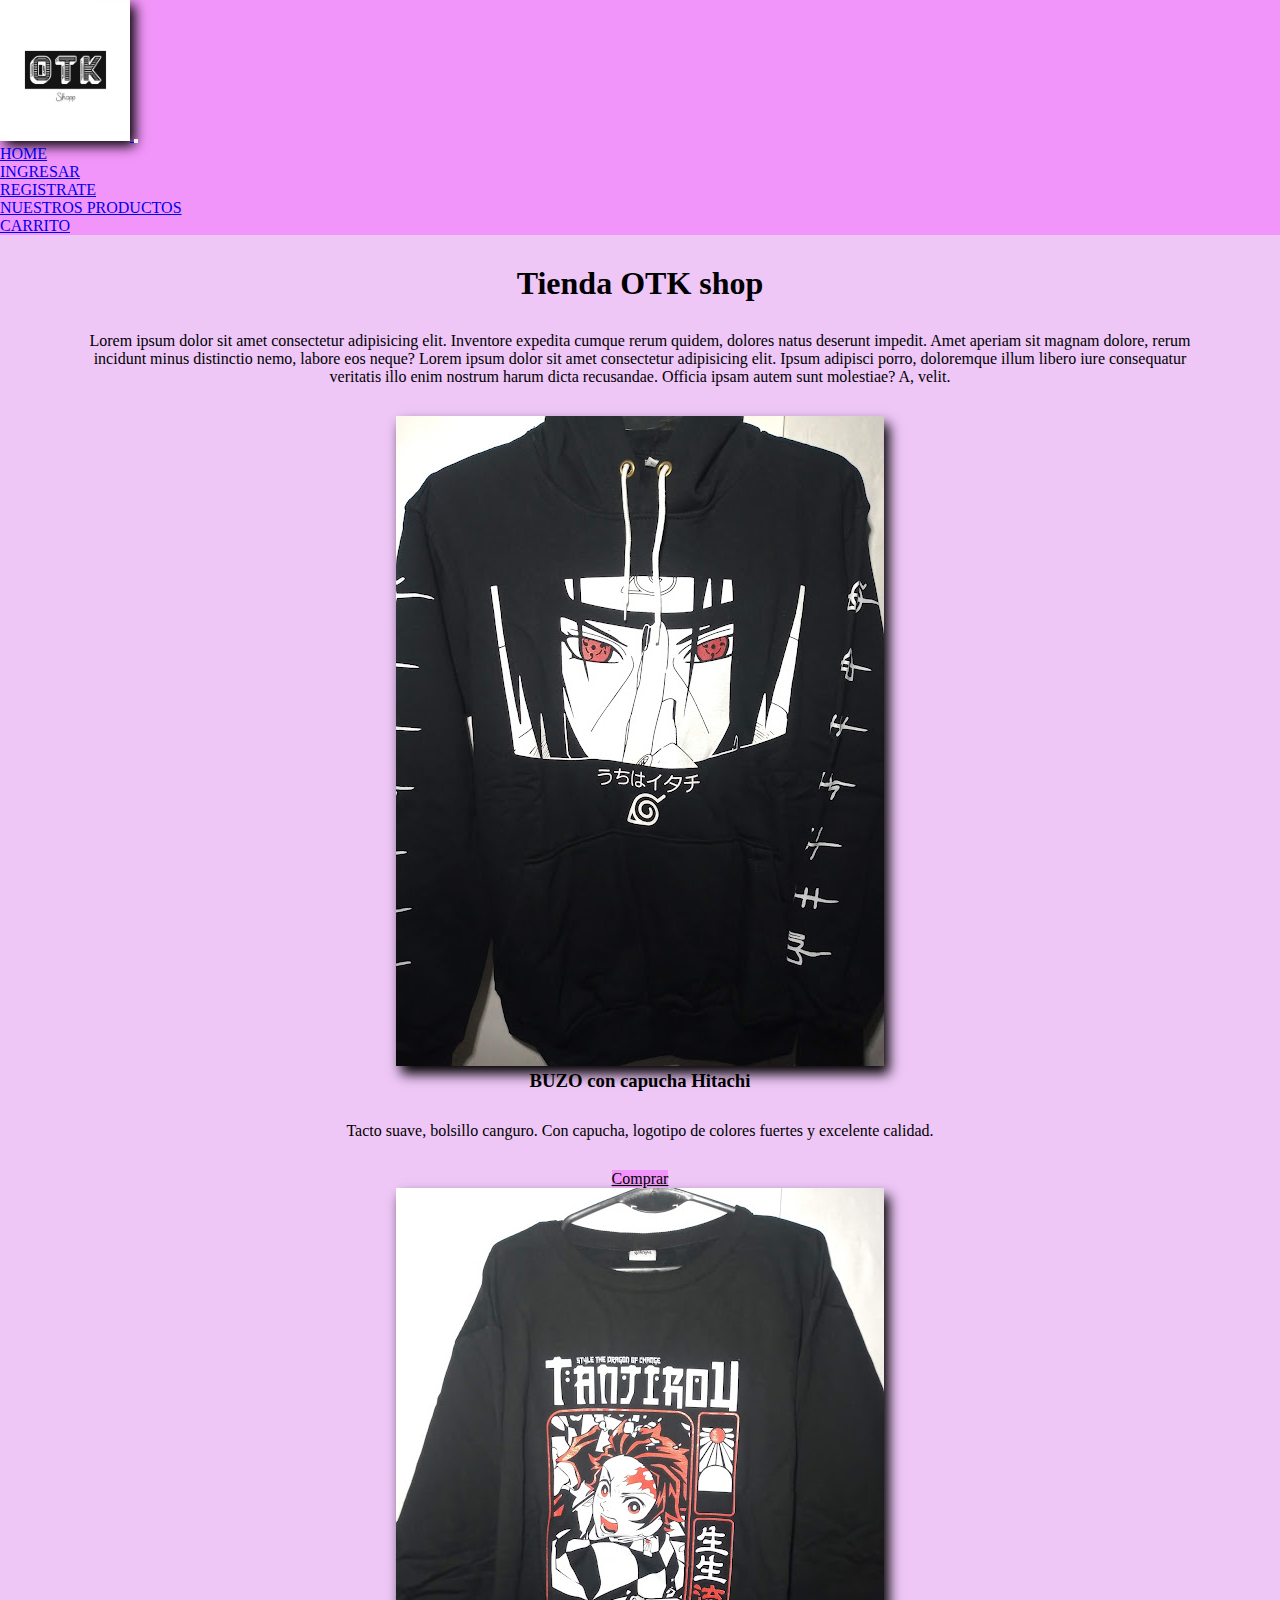
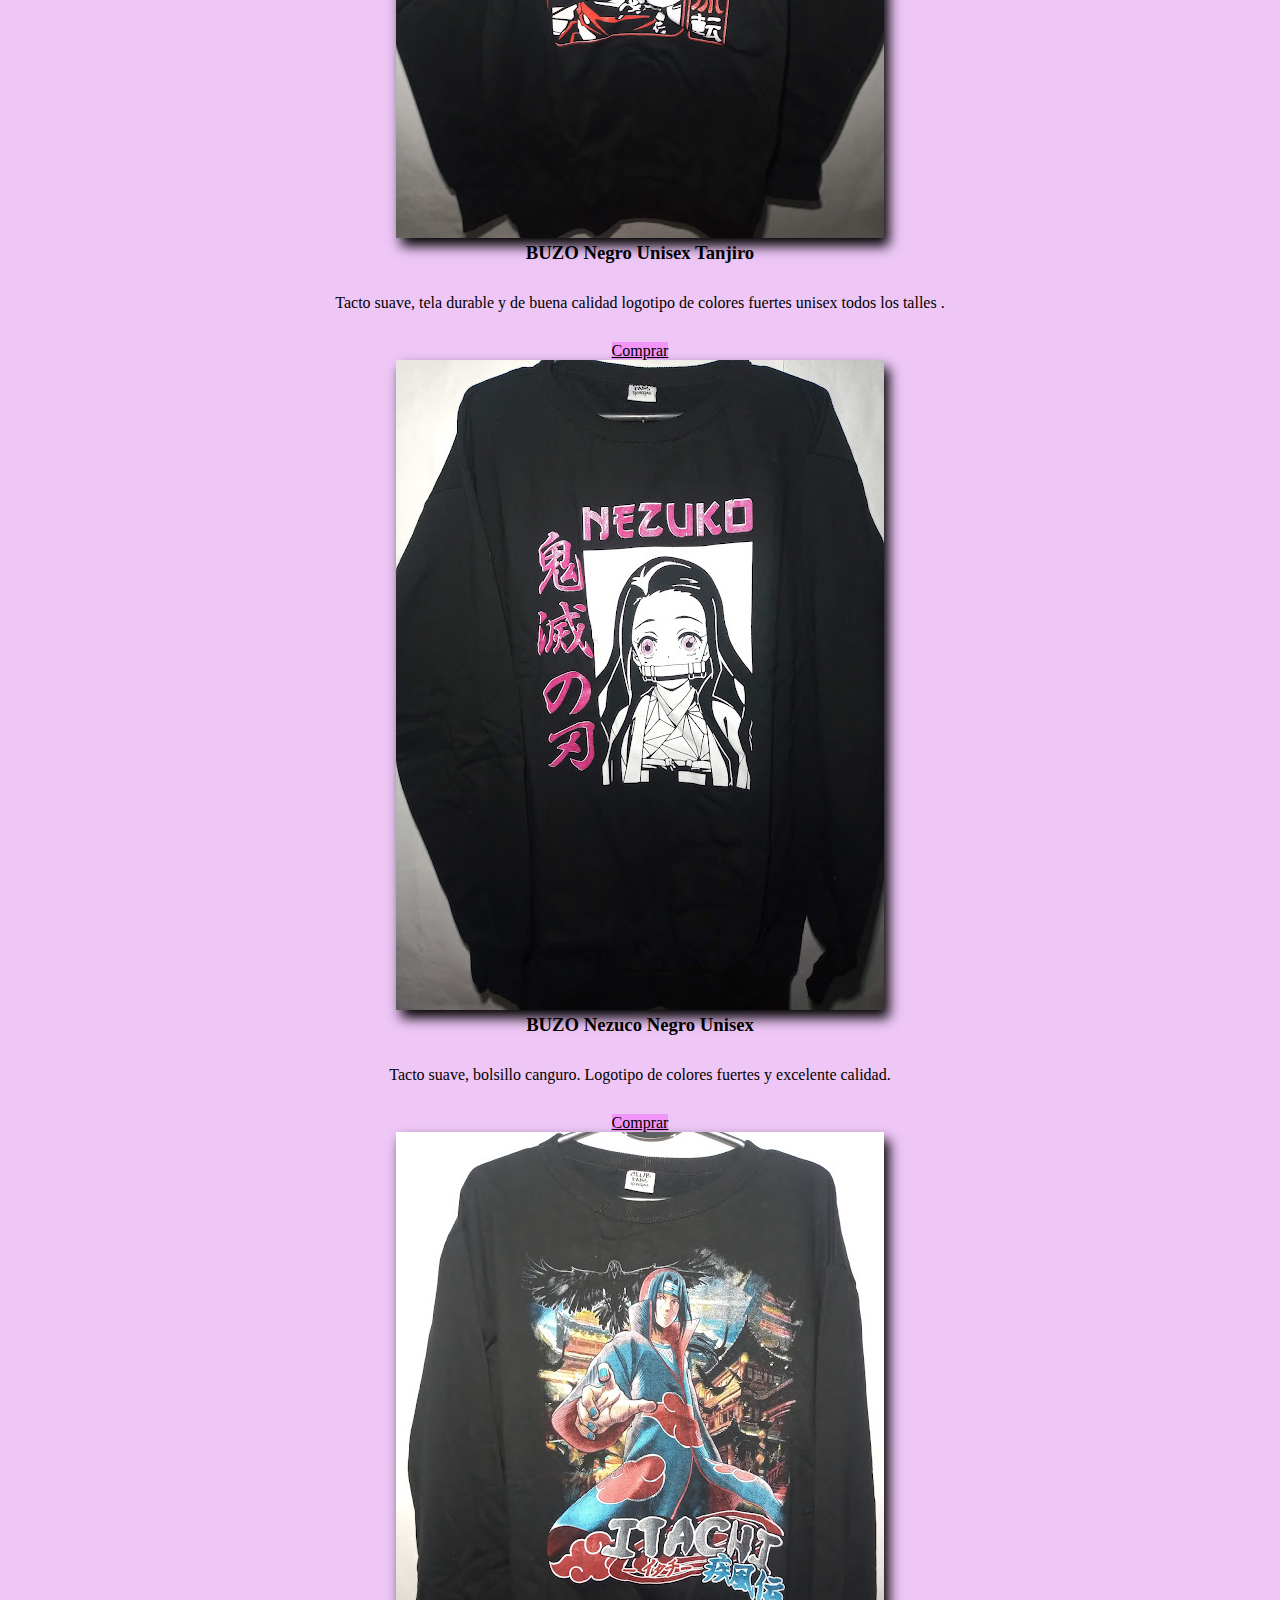
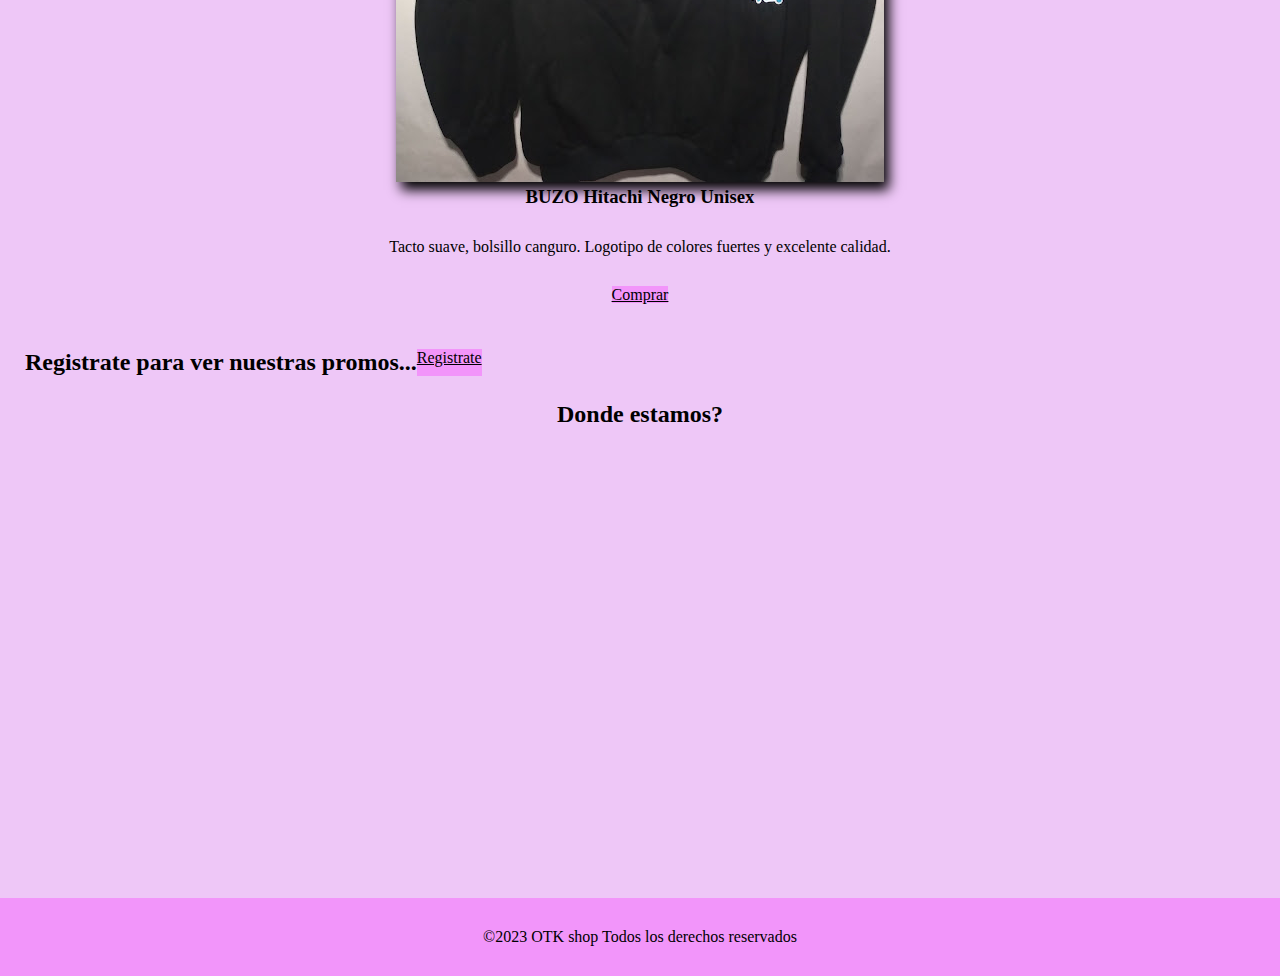
<file: index.html>
<!DOCTYPE html>
<html lang="es">

<head>
    <meta charset="UTF-8">
    <meta name="viewport" content="width=device-width, initial-scale=1.0">
    <!-- BOOSTRAPT -->
    <link href="https://cdn.jsdelivr.net/npm/bootstrap@5.3.2/dist/css/bootstrap.min.css" rel="stylesheet"
        integrity="sha384-T3c6CoIi6uLrA9TneNEoa7RxnatzjcDSCmG1MXxSR1GAsXEV/Dwwykc2MPK8M2HN" crossorigin="anonymous">
    <link rel="stylesheet" href="css/estilo.css">
    <title>Tienda OTK shop</title>
    
</head>

<body>

    <header>
        <!-- NAVBAR CON BOOTSTRAP -->
        <nav class="navbar navbar-expand-lg  navegacion">
            <div class="container-fluid">
                <a class="navbar-brand" href="#">
                    <img class="logoOtk" src="img/logootk.jpg" alt="logo otk">
                </a>
                <button class="navbar-toggler" type="button" data-bs-toggle="collapse" data-bs-target="#navbarNav"
                    aria-controls="navbarNav" aria-expanded="false" aria-label="Toggle navigation">
                    <span class="navbar-toggler-icon"></span>
                </button>
                <div class="collapse navbar-collapse" id="navbarNav">
                    <ul class="navbar-nav ms-auto menuOtk">
                        <li class="nav-item">
                            <a class="nav-link active" aria-current="page" href="index.html">Home</a>
                        </li>
                        <li class="nav-item">
                            <a class="nav-link" href="./views/login.html"> Ingresar</a>
                        </li>
                        <li class="nav-item">
                            <a class="nav-link" href="./views/register.html"> Registrate </a>
                        </li>
                        <li class="nav-item">
                            <a class="nav-link" href="./views/productos.html"> Nuestros productos</a>
                        </li>
                        <li class="nav-item">
                            <a class="nav-link" href="./views/carrito.html"> Carrito </a>
                        </li>
                    </ul>
                </div>
            </div>
        </nav>


    </header>




    <main>
        <h1>Tienda OTK shop</h1>

        <p>Lorem ipsum dolor sit amet consectetur adipisicing elit. Inventore expedita cumque rerum quidem, dolores
            natus deserunt impedit. Amet aperiam sit magnam dolore, rerum incidunt minus distinctio nemo, labore eos
            neque? Lorem ipsum dolor sit amet consectetur adipisicing elit. Ipsum adipisci porro, doloremque illum
            libero iure consequatur veritatis illo enim nostrum harum dicta recusandae. Officia ipsam autem sunt
            molestiae? A, velit.</p>

        <div class="container-fluid">
            <div class="row">
                <div class="card col-xl-3 col-md-6  col-sm-12">
                    <img src="img/IMG_20211005_202024401.jpg" class="card-img-top imagenCard" alt="buzo hitachi">
                    <div class="card-body">
                        <h3 class="card-title"> BUZO con capucha Hitachi </h3>
                        <p class="card-text"> Tacto suave, bolsillo canguro. Con capucha, logotipo de colores fuertes y
                            excelente calidad.</p>
                        <a href="#" class="btn btnButton"> Comprar </a>
                    </div>
                </div>

                <div class="card col-xl-3 col-md-6  col-sm-12">
                    <img src="img/IMG_20211005_205434351.jpg" class="card-img-top imagenCard" alt="buzo tanjiro">
                    <div class="card-body">
                        <h3 class="card-title"> BUZO Negro Unisex Tanjiro </h3>
                        <p class="card-text"> Tacto suave, tela durable y de buena calidad logotipo de colores fuertes
                            unisex todos los talles .</p>
                        <a href="#" class="btn btnButton"> Comprar </a>
                    </div>
                </div>

                <div class="card  col-xl-3 col-md-6  col-sm-12">
                    <img src="img/IMG_20211005_205528919.jpg" class="card-img-top imagenCard" alt="buzo nezuco">
                    <div class="card-body">
                        <h3 class="card-title"> BUZO Nezuco Negro Unisex </h3>
                        <p class="card-text"> Tacto suave, bolsillo canguro. Logotipo de colores fuertes y excelente
                            calidad.</p>
                        <a href="#" class="btn btnButton"> Comprar </a>
                    </div>
                </div>

                <div class="card col-xl-3 col-md-6  col-sm-12">
                    <img src="img/IMG_20211005_210218574.jpg" class="card-img-top imagenCard" alt="buzo">
                    <div class="card-body">
                        <h3 class="card-title"> BUZO Hitachi Negro Unisex </h3>
                        <p class="card-text"> Tacto suave, bolsillo canguro. Logotipo de colores fuertes y excelente
                            calidad.</p>
                        <a href="#" class="btn btnButton"> Comprar </a>
                    </div>
                </div>

            </div>


        </div>
    </main>
    
   

    <div class="buttonPromo">
        <h2 class="texto"> Registrate para ver nuestras promos... </h2>

       
    <a class="btn btnButton" href="./views/register.html" role="button"> Registrate </a>
    </div>

    <h2> Donde estamos? </h2>

    <iframe
        src="https://www.google.com/maps/embed?pb=!1m14!1m12!1m3!1d6568.0616460849815!2d-58.781257583333385!3d-34.60338208333333!2m3!1f0!2f0!3f0!3m2!1i1024!2i768!4f13.1!5e0!3m2!1ses-419!2sar!4v1697645484502!5m2!1ses-419!2sar"
        width="600" height="450" style="border:0; margin: auto; padding: 10px;" allowfullscreen="" loading="lazy"
        referrerpolicy="no-referrer-when-downgrade"></iframe>



    <footer>
        <p>&copy;2023 OTK shop
            Todos los derechos reservados
        </p>

    </footer>




    <script src="https://cdn.jsdelivr.net/npm/bootstrap@5.3.2/dist/js/bootstrap.bundle.min.js"
        integrity="sha384-C6RzsynM9kWDrMNeT87bh95OGNyZPhcTNXj1NW7RuBCsyN/o0jlpcV8Qyq46cDfL"
        crossorigin="anonymous"></script>

</body>

</html>
</file>
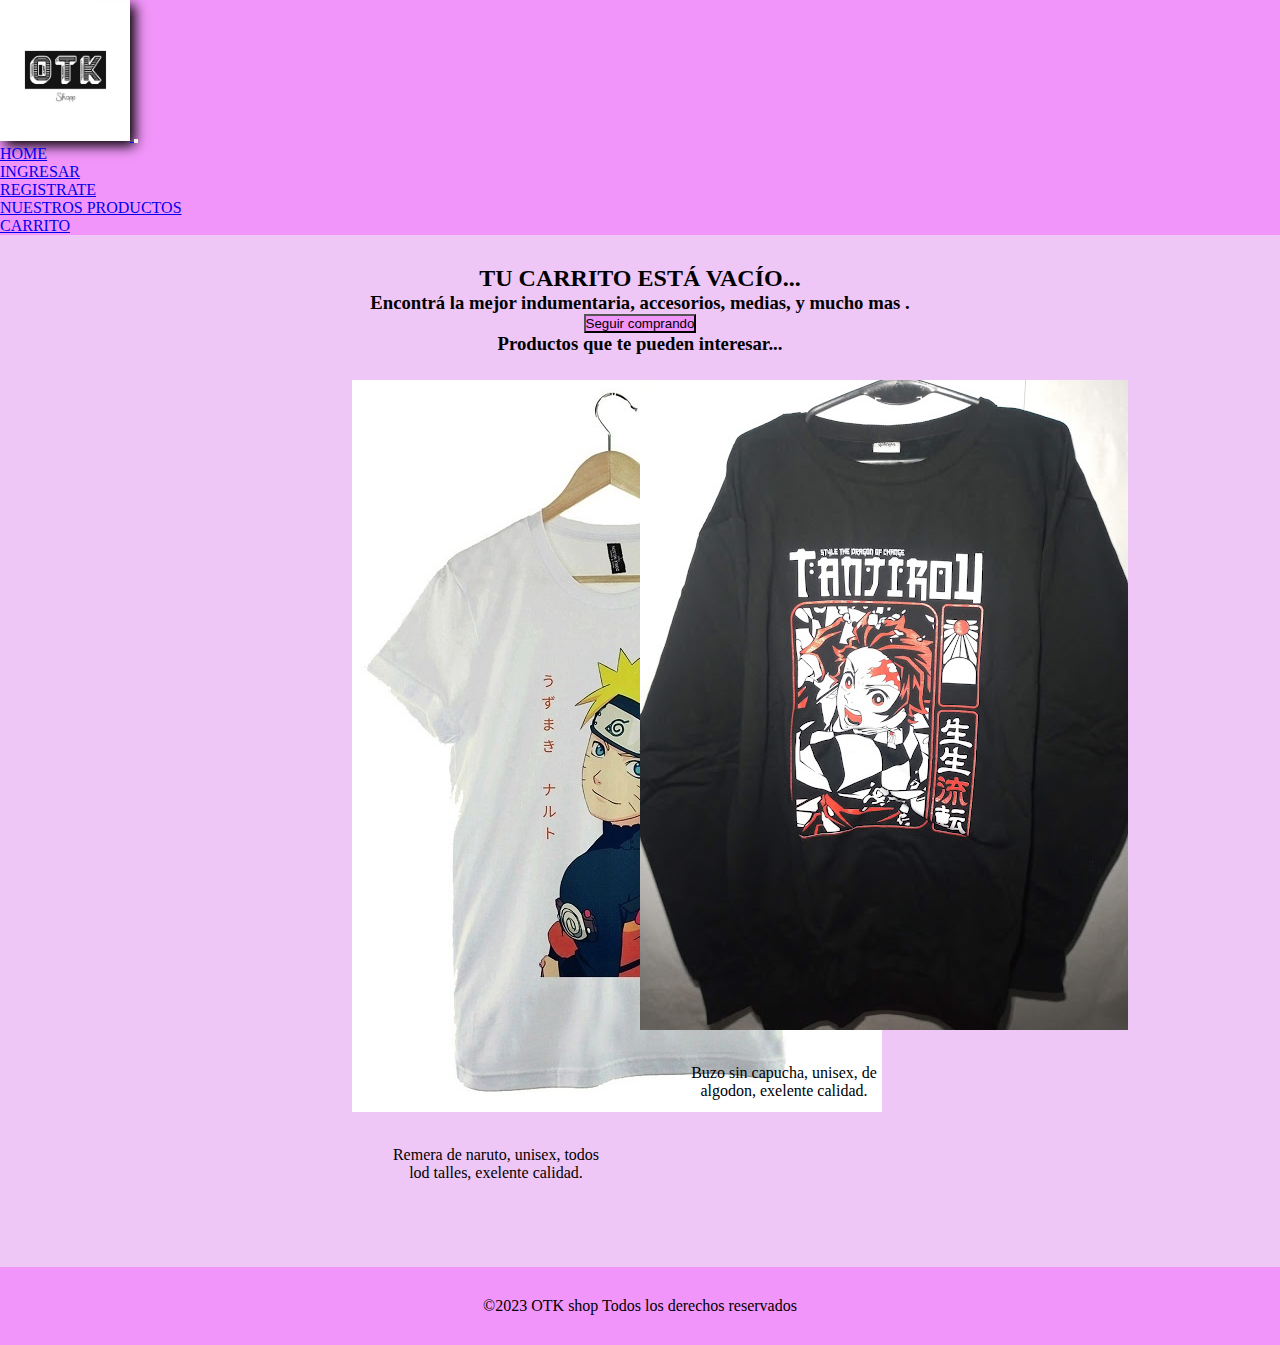
<file: views/carrito.html>
<!DOCTYPE html>
<html lang="es">

<head>
    <meta charset="UTF-8">
    <meta name="viewport" content="width=device-width, initial-scale=1.0">
    <!-- BOOSTRAPT -->
    <link href="https://cdn.jsdelivr.net/npm/bootstrap@5.3.2/dist/css/bootstrap.min.css" rel="stylesheet"
        integrity="sha384-T3c6CoIi6uLrA9TneNEoa7RxnatzjcDSCmG1MXxSR1GAsXEV/Dwwykc2MPK8M2HN" crossorigin="anonymous">

    <link rel="stylesheet" href="../css/estilo.css">
    <title>Carrito</title>
</head>

<body>
    <header>
        <!-- NAVBAR CON BOOTSTRAP -->
        <nav class="navbar navbar-expand-lg  navegacion">
            <div class="container-fluid">
                <a class="navbar-brand" href="#">
                    <img class="logoOtk" src="../img/logootk.jpg" alt="logo otk">
                </a>
                <button class="navbar-toggler" type="button" data-bs-toggle="collapse" data-bs-target="#navbarNav"
                    aria-controls="navbarNav" aria-expanded="false" aria-label="Toggle navigation">
                    <span class="navbar-toggler-icon"></span>
                </button>
                <div class="collapse navbar-collapse" id="navbarNav">
                    <ul class="navbar-nav ms-auto menuOtk">
                        <li class="nav-item">
                            <a class="nav-link active" aria-current="page" href="../index.html">Home</a>
                        </li>
                        <li class="nav-item">
                            <a class="nav-link" href="login.html"> Ingresar</a>
                        </li>
                        <li class="nav-item">
                            <a class="nav-link" href="register.html"> Registrate </a>
                        </li>
                        <li class="nav-item">
                            <a class="nav-link" href="productos.html"> Nuestros productos</a>
                        </li>
                        <li class="nav-item">
                            <a class="nav-link" href="carrito.html"> Carrito </a>
                        </li>
                    </ul>
                </div>
            </div>
        </nav>


    </header>
    <main>
        <h2>TU CARRITO ESTÁ VACÍO...</h2>
        <h3>Encontrá la mejor indumentaria, accesorios, medias, y mucho mas .</h3>
        <button type="button" class="btn btnButton"> Seguir comprando </button>

        <h3> Productos que te pueden interesar...</h3>

        <div class="cardCarrito">
            <div class="card  producInter" style="width: 18rem;">
                <img src="../img/naruto-21.jpg" class="card-img-top" alt="remera de naruto">
                <div class="card-body">
                    <p class="card-text"> Remera de naruto, unisex, todos lod talles, exelente calidad.</p>
                </div>
            </div>

            <div class="card producInter" style="width: 18rem;">
                <img src="../img/IMG_20211005_205434351.jpg" class="card-img-top" alt=" remera de tanjiro">
                <div class="card-body">
                    <p class="card-text"> Buzo sin capucha, unisex, de algodon, exelente calidad.</p>
                </div>
            </div>
        </div>
    </main>

    <footer>
        <p>&copy;2023 OTK shop
            Todos los derechos reservados</p>
    </footer>

    <script src="https://cdn.jsdelivr.net/npm/bootstrap@5.3.2/dist/js/bootstrap.bundle.min.js"
        integrity="sha384-C6RzsynM9kWDrMNeT87bh95OGNyZPhcTNXj1NW7RuBCsyN/o0jlpcV8Qyq46cDfL"
        crossorigin="anonymous"></script>

</body>

</html>
</file>
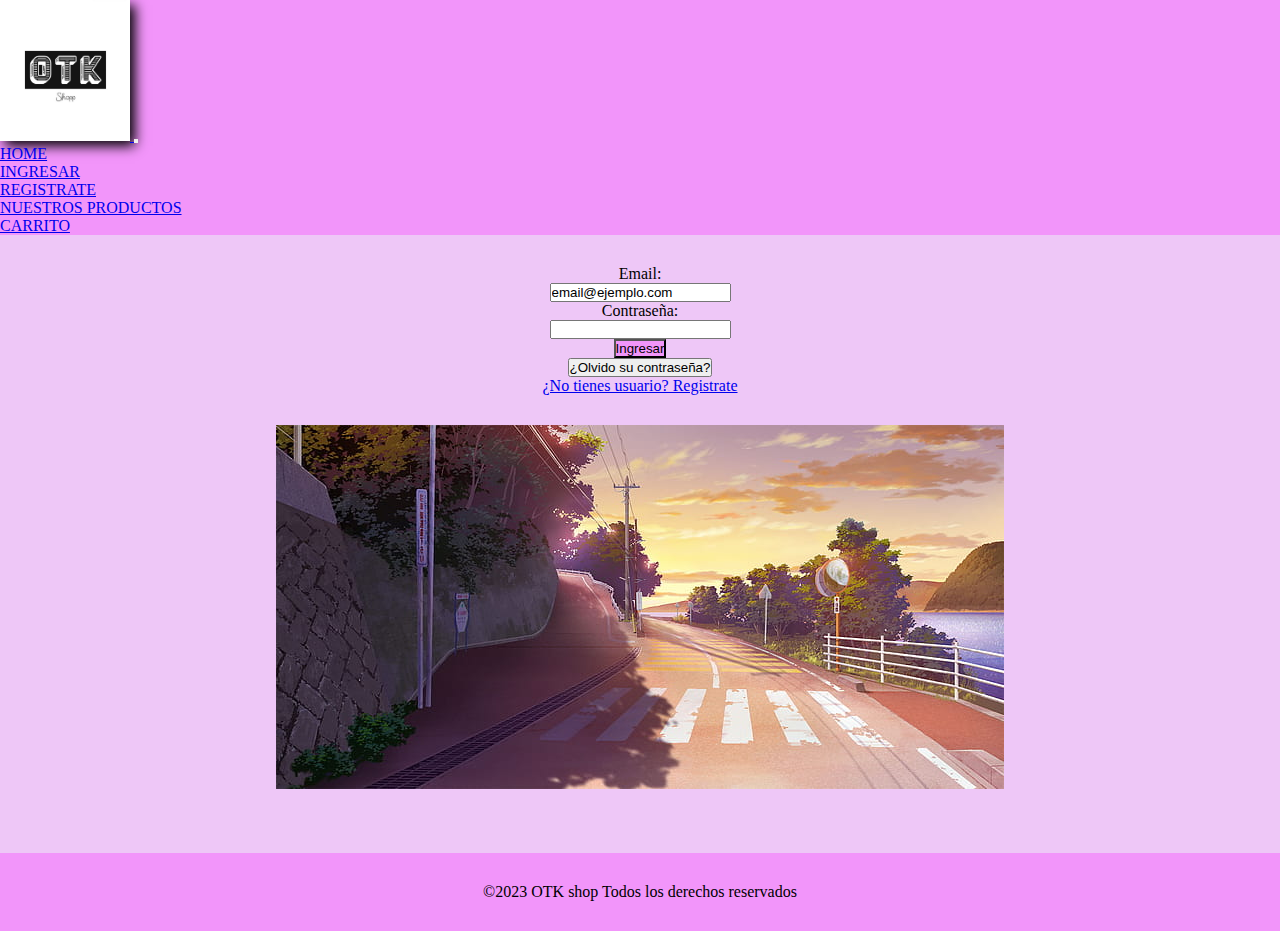
<file: views/login.html>
<!DOCTYPE html>
<html lang="es">

<head>
    <meta charset="UTF-8">
    <meta name="viewport" content="width=device-width, initial-scale=1.0">
    <!-- BOOSTRAPT -->
    <link href="https://cdn.jsdelivr.net/npm/bootstrap@5.3.2/dist/css/bootstrap.min.css" rel="stylesheet"
        integrity="sha384-T3c6CoIi6uLrA9TneNEoa7RxnatzjcDSCmG1MXxSR1GAsXEV/Dwwykc2MPK8M2HN" crossorigin="anonymous">



    <link rel="stylesheet" href="../css/estilo.css">
    <title>Ingresar</title>
</head>

<body>
    <header>
        <!-- NAVBAR CON BOOTSTRAP -->
        <nav class="navbar navbar-expand-lg  navegacion">
            <div class="container-fluid">
                <a class="navbar-brand" href="#">
                    <img class="logoOtk" src="../img/logootk.jpg" alt="logo otk">
                </a>
                <button class="navbar-toggler" type="button" data-bs-toggle="collapse" data-bs-target="#navbarNav"
                    aria-controls="navbarNav" aria-expanded="false" aria-label="Toggle navigation">
                    <span class="navbar-toggler-icon"></span>
                </button>
                <div class="collapse navbar-collapse" id="navbarNav">
                    <ul class="navbar-nav ms-auto menuOtk">
                        <li class="nav-item">
                            <a class="nav-link active" aria-current="page" href="../index.html">Home</a>
                        </li>
                        <li class="nav-item">
                            <a class="nav-link" href="login.html"> Ingresar</a>
                        </li>
                        <li class="nav-item">
                            <a class="nav-link" href="register.html"> Registrate </a>
                        </li>
                        <li class="nav-item">
                            <a class="nav-link" href="productos.html"> Nuestros productos</a>
                        </li>
                        <li class="nav-item">
                            <a class="nav-link" href="carrito.html"> Carrito </a>
                        </li>
                    </ul>
                </div>
            </div>
        </nav>


    </header>

    <main>
        <div class="mb-3 row">
            <label for="staticEmail" class="col-sm-2 col-form-label"> Email: </label>
            <div class="col-sm-10">
                <input type="text" readonly class="form-control" id="staticEmail" value="email@ejemplo.com">
            </div>
        </div>
        <div class="mb-3 row">
            <label for="inputPassword" class="col-sm-2 col-form-label"> Contraseña: </label>
            <div class="col-sm-10">
                <input type="password" class="form-control" id="inputPassword">
            </div>
        </div>
        <div  class="botonLink">
            <button type="button" class="btn btnButton"> Ingresar </button>
            <button type="button" class="btn btn-link"> ¿Olvido su contraseña? </button>
            <a class="btn btn-link" href="../views/register.html" role="button"> ¿No tienes usuario? Registrate </a>
        </div>
        <img src="../img/fondoanime.jpg" class="img-fluid imgLogin" alt=" Fondo anime">


    </main>


    <footer>
        <p>&copy;2023 OTK shop
            Todos los derechos reservados</p>
    </footer>

    <script src="https://cdn.jsdelivr.net/npm/bootstrap@5.3.2/dist/js/bootstrap.bundle.min.js"
        integrity="sha384-C6RzsynM9kWDrMNeT87bh95OGNyZPhcTNXj1NW7RuBCsyN/o0jlpcV8Qyq46cDfL"
        crossorigin="anonymous"></script>
</body>

</html>
</file>
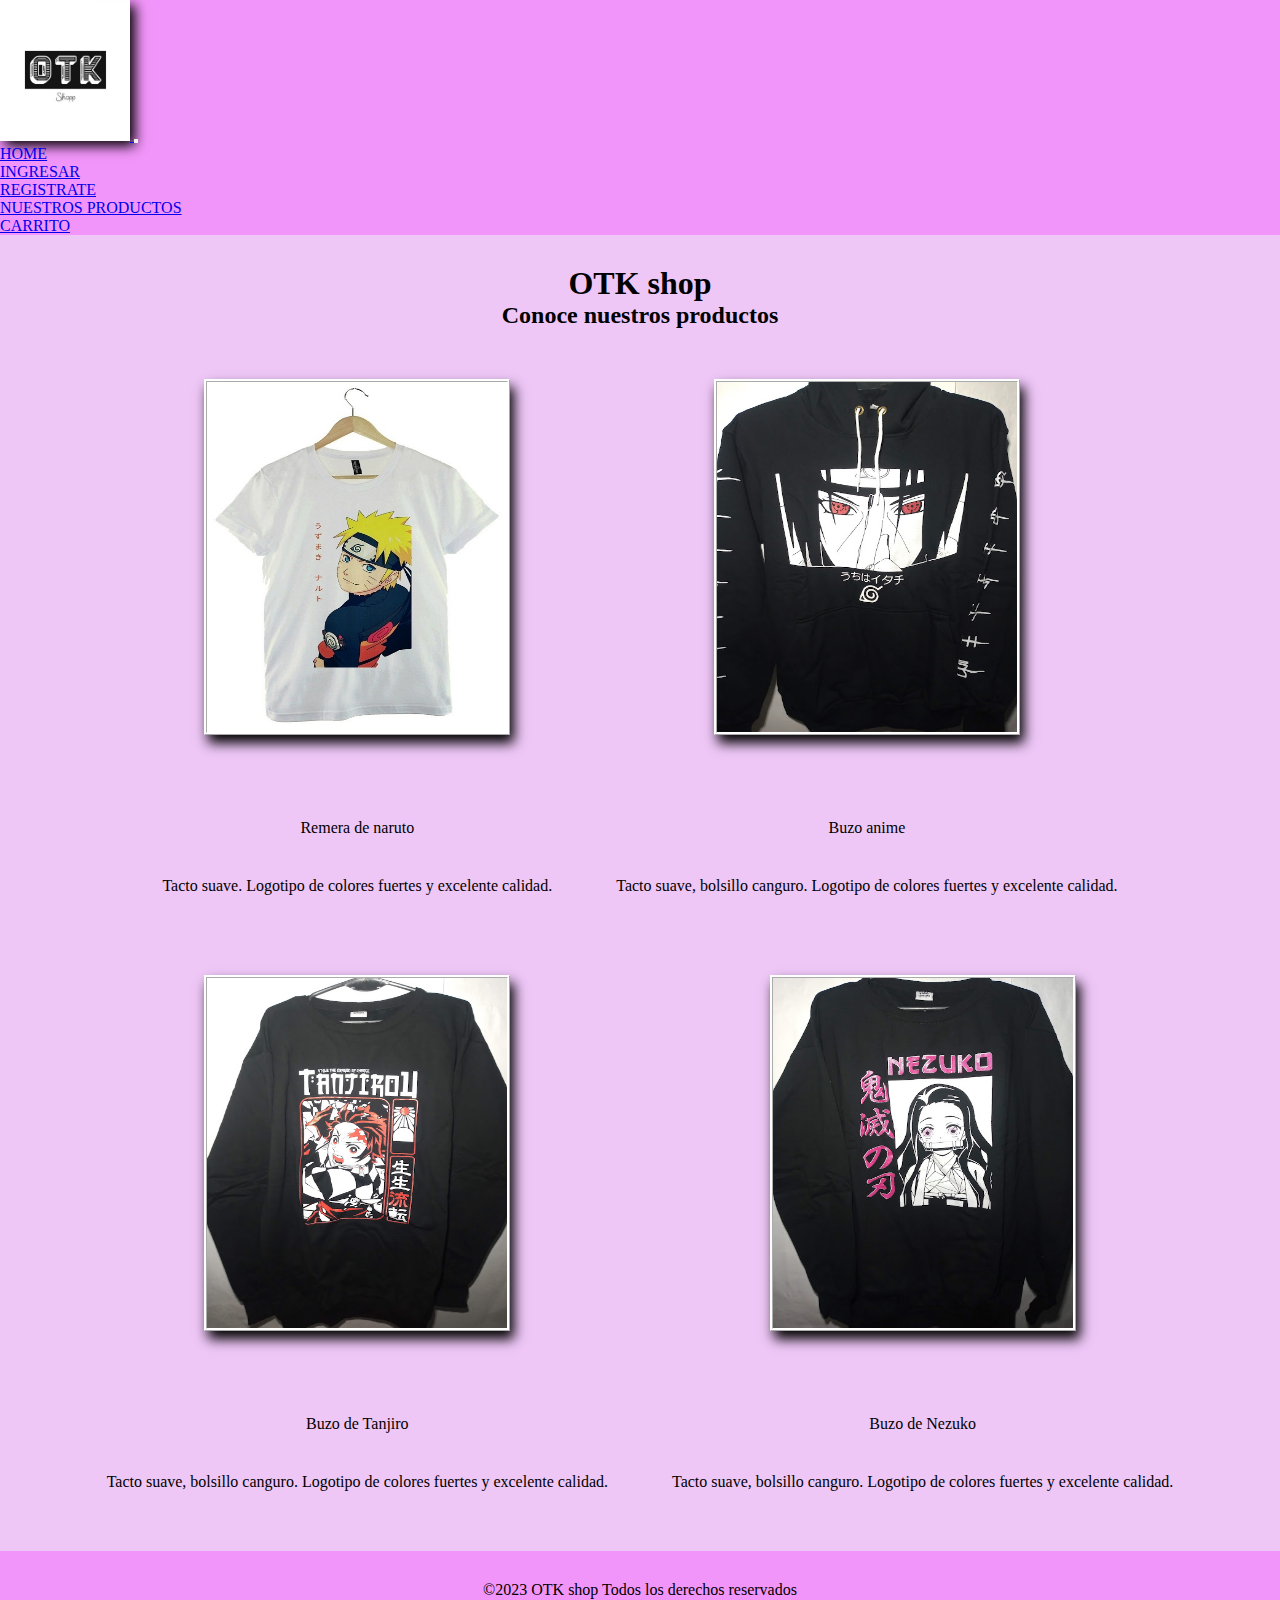
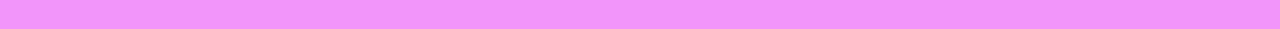
<file: views/productos.html>
<!DOCTYPE html>
<html lang="es">
<head>
    <meta charset="UTF-8">
    <meta name="viewport" content="width=device-width, initial-scale=1.0">
     <!-- BOOSTRAPT -->
     <link href="https://cdn.jsdelivr.net/npm/bootstrap@5.3.2/dist/css/bootstrap.min.css" rel="stylesheet"
     integrity="sha384-T3c6CoIi6uLrA9TneNEoa7RxnatzjcDSCmG1MXxSR1GAsXEV/Dwwykc2MPK8M2HN" crossorigin="anonymous">

    <link rel="stylesheet" href="../css/estilo.css">
    <title>Productos</title>
</head>
<body>
    <header>
        <!-- NAVBAR CON BOOTSTRAP -->
        <nav class="navbar navbar-expand-lg  navegacion">
            <div class="container-fluid">
                <a class="navbar-brand" href="#">
                    <img class="logoOtk" src="../img/logootk.jpg" alt="logo otk">
                </a>
                <button class="navbar-toggler" type="button" data-bs-toggle="collapse" data-bs-target="#navbarNav"
                    aria-controls="navbarNav" aria-expanded="false" aria-label="Toggle navigation">
                    <span class="navbar-toggler-icon"></span>
                </button>
                <div class="collapse navbar-collapse" id="navbarNav">
                    <ul class="navbar-nav ms-auto menuOtk">
                        <li class="nav-item">
                            <a class="nav-link active" aria-current="page" href="../index.html">Home</a>
                        </li>
                        <li class="nav-item">
                            <a class="nav-link" href="login.html"> Ingresar</a>
                        </li>
                        <li class="nav-item">
                            <a class="nav-link" href="register.html"> Registrate </a>
                        </li>
                        <li class="nav-item">
                            <a class="nav-link" href="productos.html"> Nuestros productos</a>
                        </li>
                        <li class="nav-item">
                            <a class="nav-link" href="carrito.html"> Carrito </a>
                        </li>
                    </ul>
                </div>
            </div>
        </nav>


    </header>
    <main class="productos">
        <h1> OTK shop </h1>

        <h2> Conoce nuestros productos </h2>

       <div class="contenedorProducto">

        <img class="imagenProducto" src="../img/naruto-21.jpg" alt="Remera de naruto">
        <p> Remera de naruto </p>
        <p class="card-text"> Tacto suave. Logotipo de colores fuertes y excelente
            calidad.</p>
    </div>

    <div class="contenedorProducto">

        <img class="imagenProducto" src="../img/IMG_20211005_202024401.jpg" alt="Buzo Anime">
        <p> Buzo anime  </p>
        <p class="card-text"> Tacto suave, bolsillo canguro. Logotipo de colores fuertes y excelente
            calidad.</p>
    </div>

    <div class="contenedorProducto">

        <img class="imagenProducto" src="../img/IMG_20211005_205434351.jpg" alt="buzo de Tanjiro">
        <p> Buzo de Tanjiro </p>
        <p class="card-text"> Tacto suave, bolsillo canguro. Logotipo de colores fuertes y excelente
            calidad.</p>
    </div>

    <div class="contenedorProducto">

        <img class="imagenProducto" src="../img/IMG_20211005_205528919.jpg" alt="Remera de Nezuko">
        <p> Buzo de Nezuko </p>
        <p class="card-text"> Tacto suave, bolsillo canguro. Logotipo de colores fuertes y excelente
            calidad.</p>
    </div> 

    </main>

   <footer>
    <p>&copy;2023 OTK shop  
        Todos los derechos reservados</p>
   </footer>

   <script src="https://cdn.jsdelivr.net/npm/bootstrap@5.3.2/dist/js/bootstrap.bundle.min.js"
        integrity="sha384-C6RzsynM9kWDrMNeT87bh95OGNyZPhcTNXj1NW7RuBCsyN/o0jlpcV8Qyq46cDfL"
        crossorigin="anonymous"></script>
    
</body>
</html>
</file>
<file: css/estilo.css>
* {
    padding: 0%;
    margin: 0%;
}

body {
    background-color: rgb(238, 199, 247);
}



main {
    text-align: center;
    padding: 20px;
    margin: 10px 30px;
    border: 5px;

}

.p {
    text-align: center;
    padding: 10px;
    margin: 5px 10px;

}

h2 {
    text-align: center;
}

/* FOOTER */
footer {
    background-color: rgb(242, 149, 250);
    display: flex;
    justify-content: center;



}

p {
    display: flex;
    text-decoration: solid;
    justify-content: center;
    margin: 20px;
    padding: 10px;


}

.imagen {
    width: 100%;
    height: auto;
    box-shadow: 5px 8px 12px black;

}




/* iframe*/
iframe {
    display: block;
    margin: 20px;
    padding: 10px;
    width: 450px;
}


/* NAVEGACION */

.logoOtk {
    width: 130px;
    box-shadow: 5px 5px 12px black;
}

.navegacion {
    background-color: rgb(242, 149, 250);
    border-top: rgb(129, 32, 151);
}

.menuOtk a {
    text-transform: uppercase;


}

.menuOtk a:hover {
    background-color: violet;
}

/* INDEX */

.buttonPromo {

    display: flex;
    flex-direction: row;
    margin: 20px;
    padding: 5px;



}

.texto {
    display: flex;
    flex-direction: row;
    text-align: center;

}

h2 {
    text-align: center;
}



/* Formulario */

/* form{
    margin-top: 30px;
    text-align: center;

    
}




 input, textarea, label { 
    display: block;
    width: 50%;
    padding: 5px;
    margin: 10px;
    font-size: 15px;
    margin-bottom: 5px;
    align-content: center;
    align-items: center;
    margin: 0 auto;
    
} */




/*PRODUCTOS*/



.imagenProducto {
    margin: 50px;
    border: 3px white ridge;
    width: 300px;
    height: 350px;
    box-shadow: 4px 8px 12px black;

}

.contenedorProducto {
    display: inline-block;
    border: 5px;
}

/* BOTON LOGIN */
.botonLink{
    align-items: center;
    display: flex;
    justify-content: center;
    flex-direction: column;

}



/* BOTONES CARD */

.btnButton {
    background-color: rgb(242, 149, 250);
    color: black;
   
}

.btnButton:hover {
    background-color: violet;
    color: black;
}


/* CARRITO */

.cardCarrito {
    display: flex;
    border-radius: 1px black;
    margin: 15px;
    padding: 10px;
    justify-content: center;

}

/* LOGIN  */

.imgLogin {
    margin: 30px;
    

}

.imagenCard {
    box-shadow: 5px 8px 12px black;
} 








@media screen and (max-width: 600px) {
    body {
        display: block;
        width: 100%;
    }

    iframe {
        width: 70%;

    }
    .card {
        margin: 10px;
    }
}

@media screen and (max-width: 1020px) {

    footer {
        margin: auto;
        width: 100%;

    }

}

@media screen and (max-width: 600px) {
    .cardCarrito {
        display: flex;
        align-items: center;
        flex-direction: column;
        margin-top: 15px;

    }

    .buttonPromo {
        display: flex;
        flex-direction: column;
        text-align: center;

    }

}
@media screen and (max-width: 600px) {

    .contenedorProducto {
        align-items: center;
        text-align: center;
        display: flex;
        justify-content: center;
        flex-direction: column;

    }

}

@media screen and (max-width: 600px) {
    .imgLogin {
        margin: auto;
    }

    .botonLink{
        align-items: center;
        display: flex;
        justify-content: center;
        flex-direction: column;


    }

}
</file>
